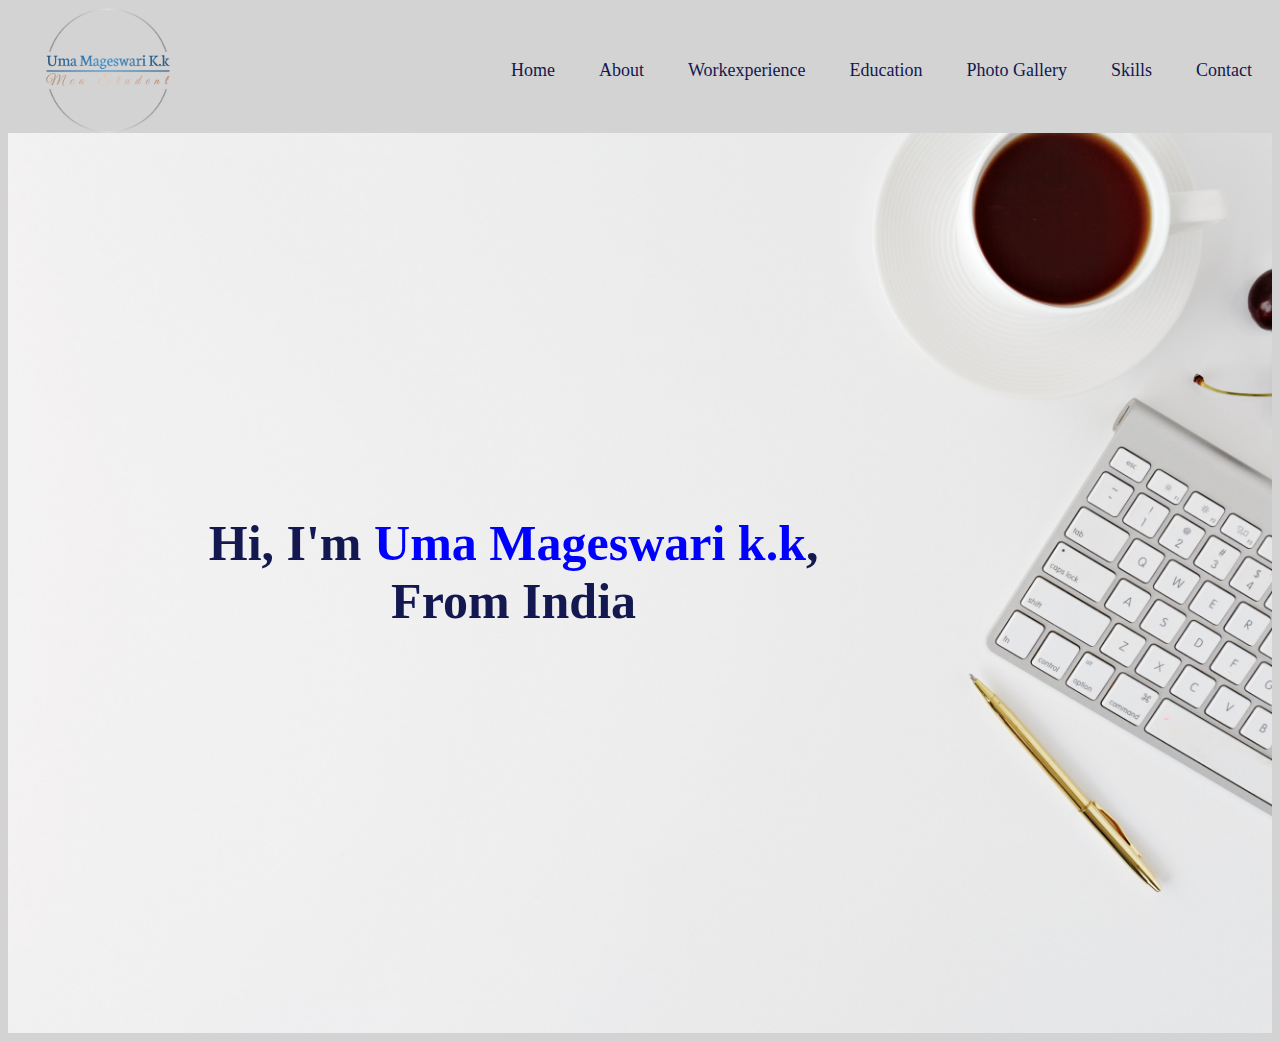
<file: index.html>
<!DOCTYPE html>
<html lang="en">
<head>
    <meta charset="UTF-8">
    <meta name="viewport" content="width=device-width, initial-scale=1.0">
    <title>Uma mageswari k.k - Personal Portfolio</title>
    <link rel="stylesheet" href="style.css">
</head>
<body>
    <nav class="navbar navbar-expand-lg fixed-top navbarScroll">
        <img src="logo.png" class="logo">
        <div class="container">
            
           
            <div class="collapse navbar-collapse" id="navbarSupportedContent">
                <ul class="navbar-nav ms-auto">
                    <li class="nav-item active">
                        <a class="nav-link" href="#home">Home</a>
                    </li>
                    <li class="nav-item">
                        <a class="nav-link" href="#about.html">About</a>
                    </li>
                    <li class="nav-item">
                        <a class="nav-link" href="#Workexperience.html">Workexperience</a>
                    </li>
                    <li class="nav-item">
                        <a class="nav-link" href="#Education.html">Education</a>
                    </li>
                    <li class="nav-item">
                        <a class="nav-link" href="#photogallery.html">Photo Gallery</a>
                    </li>
                    <li class="nav-item">
                        <a class="nav-link" href="#Skills.html">Skills</a>
                    </li>
                    <li class="nav-item">
                        <a class="nav-link" href="#contact.html">Contact</a>
                    </li>
                </ul>
                
            </div>
        </div>
    </nav>
    <!-- main banner -->
    <section class="bgimage" id="home">
        <div class="container-fluid">
            <div class="row">
            <div class="col-lg-12 col-md-12 col-sm-12 col-xs-12 hero-text">
                <h2 class="hero_title">Hi, I'm <span>Uma Mageswari k.k</span>, <br> From India </h2>
            </div>
            </div>
        </div>
    </section>

 
    
</body>
</html>
</file>
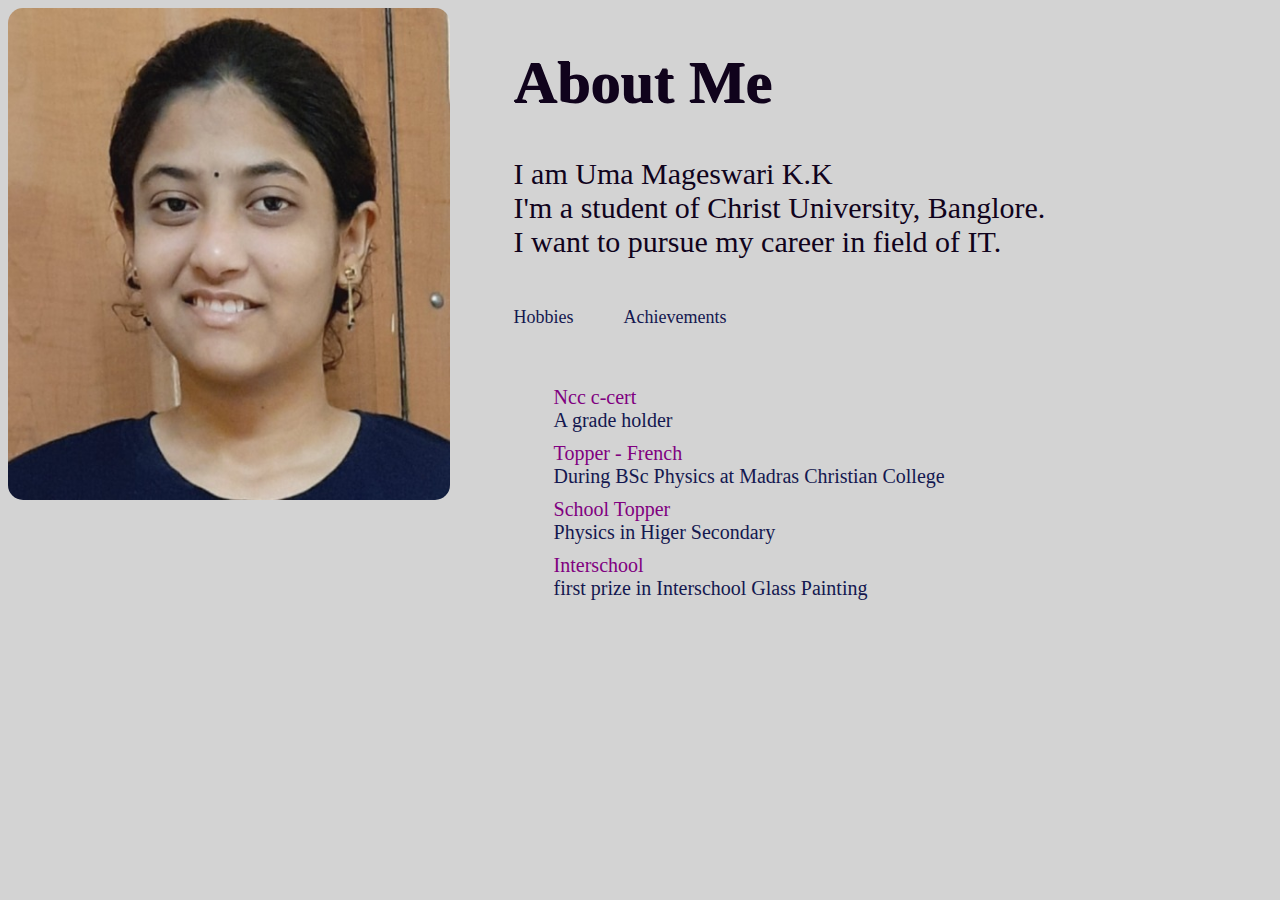
<file: about.html>
<!DOCTYPE html>
<html lang="en">
<head>
    <meta charset="UTF-8">
    <meta name="viewport" content="width=device-width, initial-scale=1.0">
    <title>About Me</title>
    <link rel="stylesheet" href="style.css">
</head>
<body>
    <div id="About">
        <div class="container">
            <div class="row">
                <div class="about-col-1">
                    <img src="photo_480x534.jpg">
                </div>
                <div class="about-col-2">
                    <h1 class="sub-title">About Me</h1>
                    <p class="paragraph">
                        I am Uma Mageswari K.K <br>I'm a student of Christ University, Banglore. <br>I want to pursue my career in field of IT.<br>
                    </p> 
                    <div class="tab-titles">
                        <p class="tab-links" onclick="opentab('Hobbies')">Hobbies</p>
                        <p class="tab-links" onclick="opentab('Achievements')">Achievements</p>
                    </div> 
                    <div class="tab-contents" id="Hobbies">
                        <ul>
                            <li><span>Drawing</span><br>Pencil Shading and Sketching</li>
                            <li><span>Dancing</span><br>Classical Dancer</li>
                            <li><span>Extra curricular activities</span><br>Ncc-Airwing cadet</li>
                        </ul>    
                  
                    </div>  
                
                
                
                <div class="tab-contents active-tab" id="Achievements">
                    <ul>
                        <li><span>Ncc c-cert</span><br>A grade holder</li>
                        <li><span>Topper - French</span><br>During BSc Physics at Madras Christian College</li>
                        <li><span>School Topper</span><br>Physics in Higer Secondary</li>
                        <li><span>Interschool</span><br>first prize in Interschool Glass Painting</li>
                    </ul>
                </div>

            </div>
        </div>
            
                
    </div>
    <script>
        var tablinks = document.getElementsByClassName("tab-links");
        var tabcontents = document.getElementsByClassName("tab-contents");

        function opentab(tabname){
            for(tablink of tablinks){
                tablink.classList.remove("active-link");
            }
            for(tabcontent of tabcontents){
                tabcontent.classList.remove("active-tab");
            }
            event.currentTarget.classList.add("active-link");
            document.getElementById(tabname).classList.add("active-tab");
            
        }
    </script>
   
    
</body>
</html>
</file>
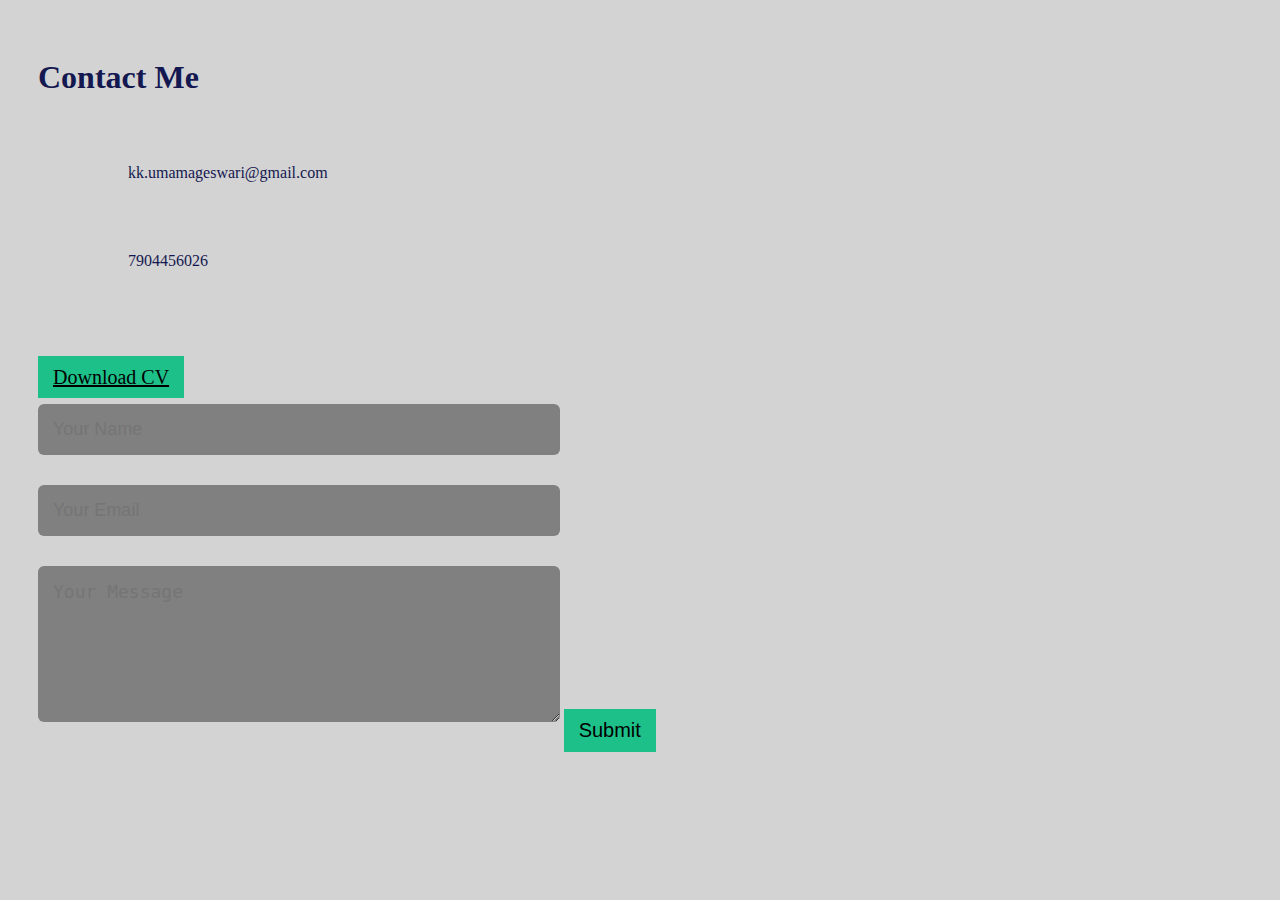
<file: contact.html>
<!DOCTYPE html>
<html lang="en">
<head>
    <meta charset="UTF-8">
    <meta name="viewport" content="width=device-width, initial-scale=1.0">
    <title>Contact</title>
    <link rel="stylesheet" href="style.css">
</head>
<body>
    <div id="contact">
        <div class="contianer">
            <div class="row">
                <div class="contact-left">
                    <h1 class="subtitle">Contact Me</h1>
                    <p><ion-icon name="at-circle-outline"></ion-icon>kk.umamageswari@gmail.com</p>
                    <p><ion-icon name="call-outline"></ion-icon>7904456026</p>
                    <div class="social-icons">
                        <a href="https://www.linkedin.com/in/uma-mageswari-kk-24b57b218/"><i class="fab fa-linkedin"></i></a>
                        <a href="https://github.com/Umamageswarikk"><i class="fa-brands fa-github"></i></a>
                    </div>
                    <a href="Uma's Resume.pdf" download class="btn"><i class="fa-solid fa-download"></i> Download CV</a>

                </div>
                <div class="Contact-Right">
                    <form>
                        <input type="text" name="Name" placeholder="Your Name" required>
                        <input type="email" name="email" placeholder="Your Email" required>
                        <textarea name="Message" rows="6" placeholder="Your Message"></textarea>
                        <button type="Submit" class="btn">Submit</button>
                        
                    </form>
                </div>
            </div>
        </div>
    </div>
</body>
</html>
</file>
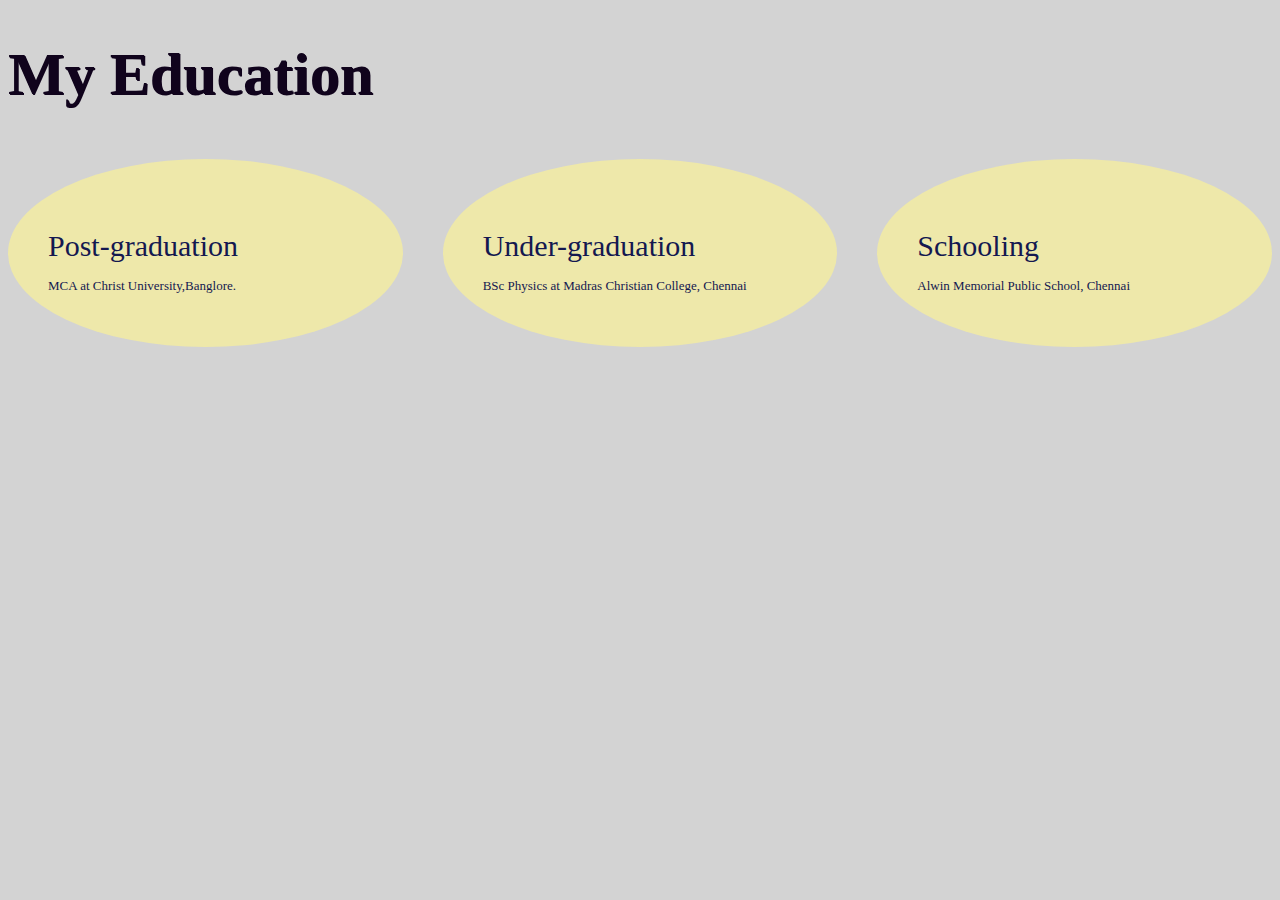
<file: education.html>
<!DOCTYPE html>
<html lang="en">
<head>
    <meta charset="UTF-8">
    <meta name="viewport" content="width=device-width, initial-scale=1.0">
    <title>Education</title>
    <link rel="stylesheet" href="style.css">
</head>
<body>
    <div id="Education">
        <div class="container">
            <h1 class="sub-title">My Education</h1>
            <div class="list_1">
                <div>
                    <i class="fab fa-app-store"></i>
                    <h3>Post-graduation</h3>
                    <p> MCA at Christ University,Banglore.</p>
                </div>
                <div>
                    <i class="fab fa-app-store"></i>
                    <h3>Under-graduation</h3>
                    <p>BSc Physics at Madras Christian College, Chennai</p>
                </div>
                <div>
                    <i class="fab fa-app-store"></i>
                    <h3>Schooling</h3>
                    <p>Alwin Memorial Public School, Chennai</p>
                </div>
            </div>
        </div>            
    </div>
</body>
</html>
</file>
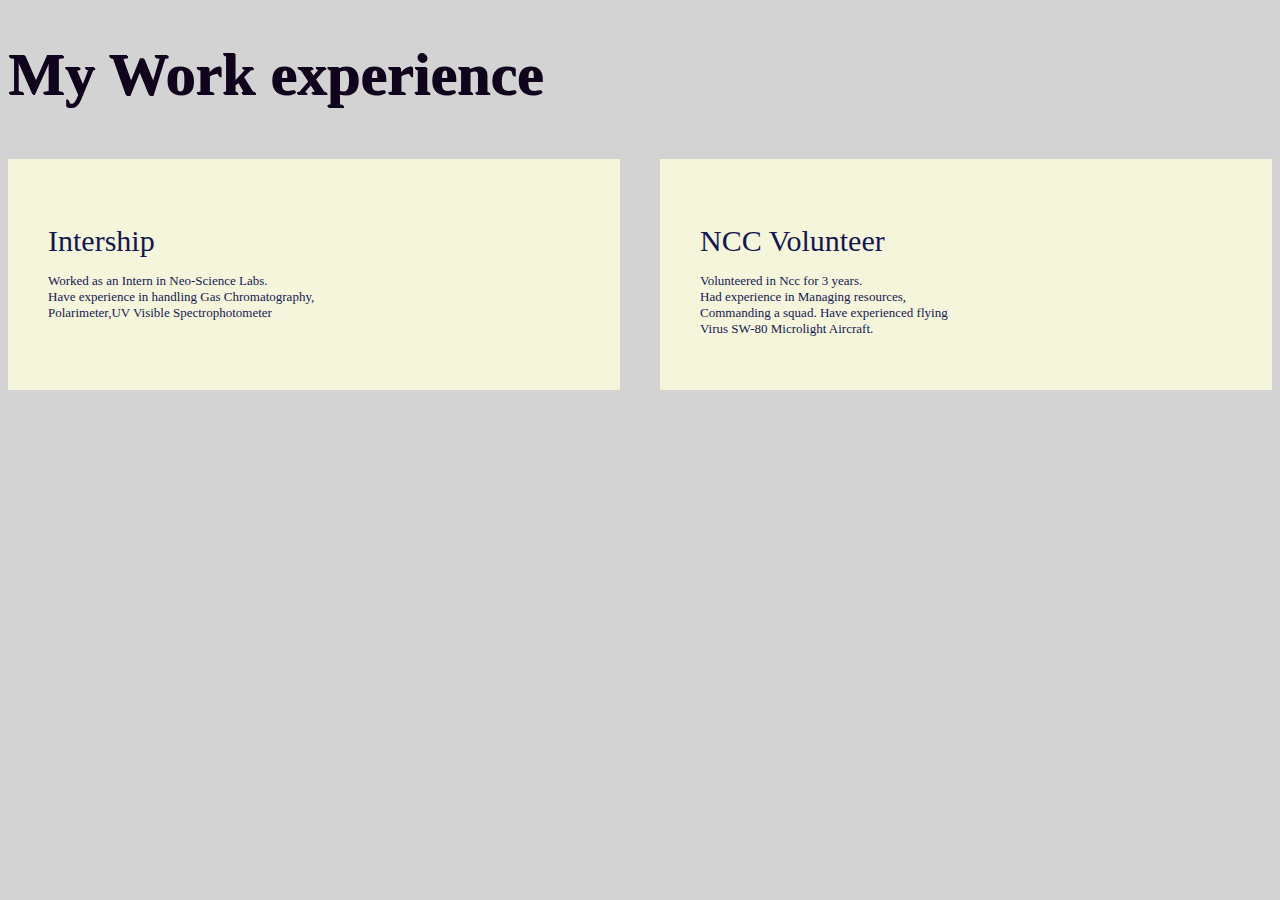
<file: workexperience.html>
<!DOCTYPE html>
<html lang="en">
<head>
    <meta charset="UTF-8">
    <meta name="viewport" content="width=device-width, initial-scale=1.0">
    <title>Work Experience</title>
    <link rel="stylesheet" href="style.css">
</head>
<body>
     <!-----Work experience----->
     <div id="Work experience">
        <div class="container">
            <h1 class="sub-title">My Work experience</h1>
            <div class="list">
                <div>
                    <i class="fa-solid fa-handshake"></i>
                    <h2>Intership</h2>
                    <p>Worked as an Intern in Neo-Science Labs. <br>Have experience in handling Gas Chromatography,<br>Polarimeter,UV Visible Spectrophotometer</p>
                </div>
                <div>
                    <i class="fa-solid fa-handshake"></i>
                    <h2>NCC Volunteer</h2>
                    <p> Volunteered in Ncc for 3 years.<br> Had experience in Managing resources,<br>Commanding a squad. Have experienced flying<br> Virus SW-80 Microlight Aircraft.</p>
                </div>
            </div>
        </div>            
    </div>
</body>
</html>
</file>
<file: style.css>
.logo{
    width:200px;
    
}
nav{
    display:flex;
    align-items: center;
    justify-content: space-between;
    flex-wrap: wrap;
}
.logo{
    width:200px;
    
}
nav ul li{
    display:inline-block;
    list-style: none;
    margin:10px 20px;
}
nav ul li a{
    color:#141850;
    text-decoration: none;
    font-size: 18px;
    position: relative;
}
nav ul li a::after{
    content:'';
    width: 0;
    height: 3px;
    background: rgb(221, 23, 106);
    position:absolute;
    left:0;
    bottom:-6px;
    transition: 0.5s;
}
nav ul li a:hover::after{
    width:100%;
}
/* hero background image */
.bgimage {
    height:100vh;
    background: url('background.jpg');
    background-size:cover;
    position:relative;
}
/* text css above hero image*/
.hero_title {
    font-size: 4.5rem;
}
.hero_desc {
    font-size: 2rem;
}
.hero-text {
   
    text-align: center;
    position: absolute;
    top: 50%;
    left: 40%;
    transform: translate(-50%, -50%);
    
}

.hero-text p{
    color:rgb(172, 12, 172)
}

.hero-text h2{
    font-size: 50px;
    margin-top: 20px;
}
.hero-text h2 span{
    color: blue;

}
/*-----about------*/
#about{
    padding: 80px 0;
    color:#141850;
}
body{
    background: lightgray;
    color: #141850;
}
.row{
    display:flex;
    justify-content: space-between;
    flex-wrap: wrap;
}
.about-col-1{
    flex-basis: 35%;
}
.about-col-1 img{
    top: 50%;
    width: 100%;
    border-radius: 15px;
}
.about-col-2{
    flex-basis: 60%;
}
.sub-title{
    font-size: 60px;
    font-weight: 600;
    color:rgb(16, 3, 28);
    text-shadow:1px 1px;
    animation: color 3s infinte;
}    
@keyframes color{
    20%{color:aqua}
    40%{color:rgb(255, 0, 217)}
    60%{color:bisque}
    80%{color:orange}
    100%{color:purple}
}

.paragraph{
    padding-top: 0%;
    margin-left: 0cap;
    font-style: normal;
    font-size: 30px;
    color:rgb(16, 3, 28);
}
.tab-titles{
    display: flex;
    margin: 20px 0 40px;
}
.tab-links{
    margin-right: 50px;
    font-size: 18px;
    font-weight: 500;
    cursor: pointer;
    position: relative;
}
.tab-links::after{
    content:'';
    width: 0;
    height: 3px;
    background: red;
    position: absolute;
    left: 0;
    bottom: -8px;
    transition: 0.5s;
}
.tab-links.active-link::after{
    width: 50%;
}
.tab-contents ul li{
    list-style: none;
    margin: 10px 0;
    font-size: 20px;
}
.tab-contents ul li span{
    color: purple;
    font-size: 20px;
}
.tab-contents{
    display: none;
}
.tab-contents.active-tab{
    display: block;
}
/*-----work experience------*/
#services{
    padding: 30px 0;

}
.list{
    display: grid;
    grid-template-columns: repeat(auto-fit,minmax(250px,1fr));
    grid-gap: 40px;
    margin-top: 50px;
}
.list div{
    background: beige;
    padding: 40px;
    font-size: 13px;
    font-weight: 300;
    border-right:10px ;
    transition: background 0.5s, transform 0.5s;

}
.list div i{
    font-size: 50px;
    margin-bottom: 30px;
}
.list div h2{
    font-size: 30px;
    font-weight: 500;
    margin-bottom: 15px;
}
.list div:hover{
    background: linear-gradient(rgba(0,0,0,0.6), #22c2d1);
    transform: translateY(-10px);
    overflow:scroll;

}
.list_1{
    display: grid;
    grid-template-columns: repeat(auto-fit,minmax(250px,1fr));
    grid-gap: 40px;
    margin-top: 50px;
}
.list_1 div{
    background:palegoldenrod ;
    padding: 40px;
    font-size: 13px;
    font-weight: 300;
    border-right:10px ;
    border-radius: 50%;
    transition: background 0.5s, transform 0.5s;

}
.list_1 div i{
    font-size: 50px;
    margin-bottom: 30px;
}
.list_1 div h3{
    font-size: 30px;
    font-weight: 500;
    margin-bottom: 15px;
}
.list_1 div:hover{
    background: linear-gradient(rgb(63, 61, 61), #ea9bde);
    transform: translateY(-10px);
    overflow:visible;

}
#contact{
    padding: 30px 0;

}
.contact-left{
    flex-basis:25%;
    margin-left: 30px;


}
.contact-right{
    flex-basis: 70%;
    margin-right: 30px;
}
.contact-left p{
    margin-top: 60px;
    margin-left: 60px;

}
.contact-left p ion-icon{
    color:rgb(2, 27, 18);
    margin-right: 30px;
    font-size: 25px;
}
.social-icons{
    margin-top: 30px;
    margin-left: 15px;
}
.social-icons a{
    text-decoration: none;
    font-size: 30px;
    margin-right: 30px;
    margin-bottom: 30px;
    margin-top: 30px;
    color: #1ec08a;
    display: inline-block;
    transition: trasform 0.5s;
}
.social-icons a:hover{
    color: rgb(220, 21, 21);
    transform: translateY(-5px);

}
.btn{
    color: black;
    background-color: #1ec08a ;
    border: none;
    padding:  10px 15px 10px 15px ;
    cursor: pointer;
    font-size: 20px;
    margin-bottom: 30px;
    
}
.contact-right form{
    width:100%;
}
form input,form textarea{
    width: 50%;
    border: 0;
    outline: none;
    background: grey;
    padding: 15px;
    margin: 15px 0;
    color: white;
    font-size: 18px;
    border-radius: 6px;
    margin-left: 30px;
}
</file>
